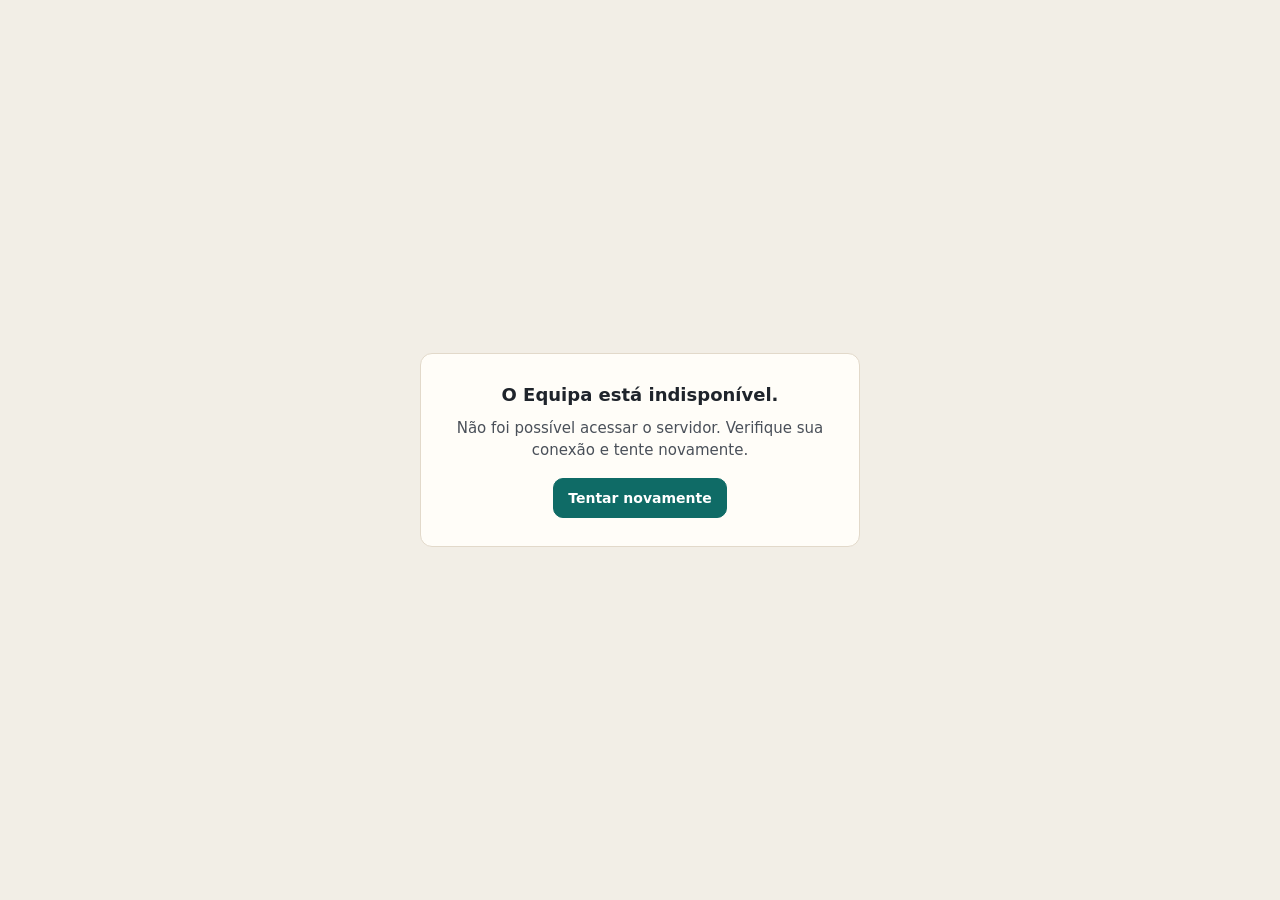
<file: index.html>
<!doctype html>
<html lang="pt-BR">
<head>
  <meta charset="utf-8">
  <meta name="viewport" content="width=device-width, initial-scale=1, viewport-fit=cover">
  <meta name="theme-color" content="#f6f7f9" media="(prefers-color-scheme: light)">
  <meta name="theme-color" content="#0e1116" media="(prefers-color-scheme: dark)">
  <meta name="apple-mobile-web-app-capable" content="yes">
  <meta name="mobile-web-app-capable" content="yes">
  <meta name="apple-mobile-web-app-status-bar-style" content="default">
  <meta name="apple-mobile-web-app-title" content="Equipa">
  <meta name="description" content="Equipa — controle de equipamentos escolares.">
  <meta name="referrer" content="no-referrer">
  <meta http-equiv="Content-Security-Policy" content="default-src 'self'; script-src 'self' 'wasm-unsafe-eval' https://cdn.jsdelivr.net; worker-src 'self' blob: https://cdn.jsdelivr.net; connect-src 'self' https://oxcfbsrukzfnzkivatsn.supabase.co wss://oxcfbsrukzfnzkivatsn.supabase.co https://cdn.jsdelivr.net; img-src 'self' data: blob:; media-src 'self' blob:; style-src 'self' 'unsafe-inline'; object-src 'none'; base-uri 'self'; form-action 'self'">
  <title>Equipa</title>
  <link rel="icon" type="image/svg+xml" href="./assets/img/equipa-favicon.svg?v=1.3.0">
  <link rel="apple-touch-icon" href="./assets/img/equipa-favicon.svg?v=1.3.0">
  <link rel="preconnect" href="https://oxcfbsrukzfnzkivatsn.supabase.co" crossorigin>
  <link rel="dns-prefetch" href="https://cdn.jsdelivr.net">
  <link rel="stylesheet" href="./assets/css/equipa.css?v=1.3.0">
</head>
<body>
  <noscript><div class="noscript">O Equipa precisa de JavaScript habilitado.</div></noscript>
  <div id="app">
    <main class="boot" aria-label="Carregando"><div class="boot-mark"><svg class="brand-glyph notebook fast" width="67" height="56" viewBox="0 0 48 40" fill="none" stroke-linecap="round" stroke-linejoin="round" aria-hidden="true"><g class="nb-deck"><path class="nb-base" d="M11 23h26l6.5 8.5h-39z" stroke-width="2.3"/><path class="nb-keys" d="M13.4 25.8h21.2M11.2 28.6h25.6" stroke-width="1.5"/><path class="nb-base" d="M4.5 31.5h39v1.1a1.9 1.9 0 0 1-1.9 1.9H6.4a1.9 1.9 0 0 1-1.9-1.9z" stroke-width="2.3"/></g><g class="nb-lid"><rect x="11" y="4" width="26" height="19" rx="3" class="nb-shell" stroke-width="2.3"/><rect x="14.2" y="7.2" width="19.6" height="12.6" rx="1.5" class="nb-screen"/><circle cx="24" cy="5.6" r=".7" class="nb-cam"/><path class="nb-code" d="M17 11h6M17 14h11M17 17h4.5" stroke-width="1.8"/></g></svg><span>Carregando…</span></div></main>
  </div>
  <div id="toast-host" class="infobox-host" aria-live="polite"></div>
  <script defer src="./assets/js/config.js?v=1.3.0"></script>
  <script defer src="./assets/js/boot-guard.js?v=1.3.0"></script>
  <script defer src="./assets/js/supabase.js?v=1.3.0"></script>
  <script defer src="./assets/js/core/ui.js?v=1.3.0"></script>
  <script defer src="./assets/js/core/legal.js?v=1.3.0"></script>
  <script defer src="./assets/js/core/core.js?v=1.3.0"></script>
  <script defer src="./assets/js/core/data.js?v=1.3.0"></script>
  <script defer src="./assets/js/core/auth.js?v=1.3.0"></script>
  <script defer src="./assets/js/core/shell.js?v=1.3.0"></script>
  <script defer src="./assets/js/views/settings.js?v=1.3.0"></script>
  <script defer src="./assets/js/tools/register.js?v=1.3.0"></script>
  <script defer src="./assets/js/tools/labels.js?v=1.3.0"></script>
  <script defer src="./assets/js/tools/camera.js?v=1.3.0"></script>
  <script defer src="./assets/js/views/home.js?v=1.3.0"></script>
  <script defer src="./assets/js/views/devices.js?v=1.3.0"></script>
  <script defer src="./assets/js/views/control.js?v=1.3.0"></script>
  <script defer src="./assets/js/views/counter.js?v=1.3.0"></script>
  <script defer src="./assets/js/views/returns.js?v=1.3.0"></script>
  <script defer src="./assets/js/views/carts.js?v=1.3.0"></script>
  <script defer src="./assets/js/views/export.js?v=1.3.0"></script>
  <script defer src="./assets/js/views/maintenance.js?v=1.3.0"></script>
  <script defer src="./assets/js/views/reports.js?v=1.3.0"></script>
  <script defer src="./assets/js/views/users.js?v=1.3.0"></script>
  <script defer src="./assets/js/views/audit.js?v=1.3.0"></script>
  <script defer src="./assets/js/app.js?v=1.3.0"></script>
</body>
</html>
</file>
<file: assets/css/equipa.css>
/* Equipa 1.0 — sistema visual.
   Um acento (azul do logo), cinco cores de situação, tipografia do sistema.
   Claro por padrão; escuro por preferência do aparelho ou escolha do usuário. */

:root {
  --bg: #f2eee6; --surface: #fffdf8; --surface-2: #f7f2e9; --surface-3: #ebe4d7;
  --line: #e2d9ca; --line-strong: #cfc3b0;
  --ink: #1f242b; --ink-2: #4a5059; --ink-3: #7f776b;
  --accent: #0f6b66; --accent-ink: #ffffff; --accent-soft: #dcece9; --accent-line: #9cc9c2;
  --ok: #2f7a3a; --ok-soft: #e3f0df; --ok-line: #a9cf9f;
  --use: #2d5aa0; --use-soft: #e2eaf6; --use-line: #a9bfe2;
  --late: #b4232f; --late-soft: #f8e1e1; --late-line: #e6a5a8;
  --fix: #a8650c; --fix-soft: #f7ead2; --fix-line: #e0c08a;
  --off: #6d6a64; --off-soft: #ece8e1; --off-line: #d2ccc2;
  --shadow-1: 0 1px 0 rgba(60, 45, 20, .06);
  --shadow-2: 0 18px 40px -16px rgba(40, 30, 15, .35), 0 2px 6px rgba(40, 30, 15, .08);
  --overlay: rgba(28, 24, 18, .45);
  --nb-shell: #fffdf8; --nb-screen: #0f6b66; --nb-glow: #ffffff;
  --r-sm: 6px; --r: 9px; --r-lg: 12px;
  --ease: cubic-bezier(.2, .8, .2, 1);
  --side: 236px; --tabbar: 64px;
  --font: system-ui, -apple-system, "Segoe UI", Roboto, Arial, sans-serif;
  --mono: ui-monospace, "SF Mono", "Cascadia Mono", "Roboto Mono", Consolas, monospace;
  color-scheme: light;
}
:root[data-theme="dark"] {
  --bg: #121417; --surface: #1a1d21; --surface-2: #20242a; --surface-3: #2a2f36;
  --line: #2c3138; --line-strong: #3b414a;
  --ink: #ece7de; --ink-2: #b9b3a8; --ink-3: #8c867c;
  --accent: #3fb5a8; --accent-ink: #0c1716; --accent-soft: #163330; --accent-line: #2a5f59;
  --ok: #7cc77f; --ok-soft: #1a2c1c; --ok-line: #2f5532;
  --use: #8fb2ee; --use-soft: #1a2538; --use-line: #2f4669;
  --late: #f07c84; --late-soft: #3a1a1d; --late-line: #6e2e33;
  --fix: #e7b45f; --fix-soft: #33270f; --fix-line: #66501f;
  --off: #a39d93; --off-soft: #24272c; --off-line: #3a3e45;
  --shadow-1: 0 1px 0 rgba(0, 0, 0, .3);
  --shadow-2: 0 18px 44px -14px rgba(0, 0, 0, .75);
  --overlay: rgba(0, 0, 0, .6);
  --nb-shell: #1a1d21; --nb-screen: #3fb5a8;
  color-scheme: dark;
}
@media (prefers-color-scheme: dark) {
  /* Antes do app definir o tema (primeiro carregamento sem preferência salva). */
  :root:not([data-theme]) {
    --bg: #121417; --surface: #1a1d21; --surface-2: #20242a; --surface-3: #2a2f36;
    --line: #2c3138; --line-strong: #3b414a;
    --ink: #ece7de; --ink-2: #b9b3a8; --ink-3: #8c867c;
    --accent: #3fb5a8; --accent-ink: #0c1716; --accent-soft: #163330; --accent-line: #2a5f59;
    --ok: #7cc77f; --ok-soft: #1a2c1c; --ok-line: #2f5532;
    --use: #8fb2ee; --use-soft: #1a2538; --use-line: #2f4669;
    --late: #f07c84; --late-soft: #3a1a1d; --late-line: #6e2e33;
    --fix: #e7b45f; --fix-soft: #33270f; --fix-line: #66501f;
    --off: #a39d93; --off-soft: #24272c; --off-line: #3a3e45;
    --shadow-1: 0 1px 0 rgba(0, 0, 0, .3);
    --shadow-2: 0 18px 44px -14px rgba(0, 0, 0, .75);
    --overlay: rgba(0, 0, 0, .6);
    --nb-shell: #1a1d21; --nb-screen: #3fb5a8;
    color-scheme: dark;
  }
}

/* ---------- Base ---------- */
*, *::before, *::after { box-sizing: border-box; }
html { -webkit-text-size-adjust: 100%; }
html.theme-anim *, html.theme-anim *::before { transition: background-color .3s, border-color .3s, color .3s !important; }
body { margin: 0; background: var(--bg); color: var(--ink); font: 15px/1.45 var(--font); -webkit-font-smoothing: antialiased; min-height: 100dvh; }
body.has-dialog { overflow: hidden; }
button, input, select, textarea { font: inherit; color: inherit; }
button { cursor: pointer; background: none; border: 0; padding: 0; -webkit-tap-highlight-color: transparent; }
button:disabled { cursor: not-allowed; opacity: .5; }
:focus-visible { outline: 2px solid var(--accent); outline-offset: 2px; border-radius: 6px; }
h1, h2, h3 { margin: 0; letter-spacing: -.01em; }
p { margin: 0; }
small { font-size: 12.5px; }
.hidden, [hidden] { display: none !important; }
.muted { color: var(--ink-3); }
.hint { color: var(--ink-3); font-size: 13px; display: flex; align-items: flex-start; gap: 6px; }
.hint .ic { flex: none; margin-top: 2px; }
.center { justify-content: center; text-align: center; }
.lead { color: var(--ink-2); font-size: 15px; }
.ic { flex: none; display: block; }
.noscript { padding: 24px; text-align: center; }
.mobile-only { display: none !important; }
.danger { color: var(--late) !important; }
.code { font: 12px/1.5 var(--mono); background: var(--surface-2); padding: 12px; border-radius: var(--r-sm); overflow: auto; max-height: 320px; }

/* ---------- Botões ---------- */
.btn { display: inline-flex; align-items: center; justify-content: center; gap: 7px; min-height: 40px; padding: 0 14px; border-radius: 10px; border: 1px solid var(--line-strong); background: var(--surface); color: var(--ink); font-weight: 600; font-size: 14px; white-space: nowrap; transition: background .15s, border-color .15s, transform .1s; }
.btn:hover:not(:disabled) { background: var(--surface-2); }
.btn:active:not(:disabled) { transform: scale(.98); }
.btn-primary { background: var(--accent); border-color: var(--accent); color: var(--accent-ink); }
.btn-primary:hover:not(:disabled) { background: var(--accent); filter: brightness(1.07); }
.btn-danger { background: var(--late); border-color: var(--late); color: #fff; }
.btn-ghost { border-color: transparent; background: transparent; }
.btn-ghost:hover:not(:disabled) { background: var(--surface-2); }
.btn-on { background: var(--accent-soft); border-color: var(--accent-line); color: var(--accent); }
.btn-sm { min-height: 32px; padding: 0 10px; font-size: 13px; border-radius: 8px; }
.btn-lg { min-height: 48px; padding: 0 20px; font-size: 15px; border-radius: 12px; }
.btn-block { width: 100%; }
.icon-btn { display: inline-grid; place-items: center; width: 40px; height: 40px; border-radius: 10px; color: var(--ink-2); position: relative; }
.icon-btn:hover { background: var(--surface-2); color: var(--ink); }
.icon-btn.on { color: var(--fix); }
.icon-btn .dot { position: absolute; top: 8px; right: 9px; width: 8px; height: 8px; border-radius: 50%; background: var(--late); box-shadow: 0 0 0 2px var(--surface); }
.link { color: var(--accent); font-weight: 600; font-size: 14px; }
.link:hover { text-decoration: underline; }
.spin { width: 16px; height: 16px; border-radius: 50%; border: 2px solid currentColor; border-right-color: transparent; animation: spin .7s linear infinite; display: inline-block; flex: none; }
@keyframes spin { to { transform: rotate(360deg); } }

/* ---------- Campos ---------- */
.form, .stack { display: grid; gap: 14px; }
.field { display: grid; gap: 6px; min-width: 0; border: 0; padding: 0; margin: 0; }
.field > span, .field > legend { font-size: 13px; font-weight: 600; color: var(--ink-2); padding: 0; }
.field input, .field select, .field textarea, .search input { width: 100%; min-height: 44px; padding: 10px 12px; border-radius: 10px; border: 1px solid var(--line-strong); background: var(--surface); outline: none; transition: border-color .15s, box-shadow .15s; }
.field textarea { resize: vertical; min-height: 70px; }
.field input:focus, .field select:focus, .field textarea:focus { border-color: var(--accent); box-shadow: 0 0 0 3px var(--accent-soft); }
.field input[readonly] { background: var(--surface-2); }
.field-inline { grid-template-columns: auto 1fr; align-items: center; gap: 8px; }
.field-inline input, .field-inline select { min-height: 38px; padding: 6px 10px; }
.grid-2 { display: grid; grid-template-columns: 1fr 1fr; gap: 12px; }
.grid-wide { gap: 16px; }
.input-ic { position: relative; }
.input-ic > .ic { position: absolute; left: 12px; top: 50%; transform: translateY(-50%); color: var(--ink-3); pointer-events: none; }
.input-ic input { padding-left: 40px; }
.pw-toggle { position: absolute; right: 4px; top: 50%; transform: translateY(-50%); width: 38px; height: 38px; display: grid; place-items: center; color: var(--ink-3); border-radius: 8px; }
.check { display: flex; align-items: flex-start; gap: 10px; font-size: 14px; color: var(--ink-2); cursor: pointer; }
.check input { width: 18px; height: 18px; margin: 1px 0 0; accent-color: var(--accent); flex: none; }
.check-box { padding: 14px; border: 1px solid var(--line); border-radius: var(--r); background: var(--surface-2); }
.more { border: 1px solid var(--line); border-radius: var(--r); padding: 0 14px; background: var(--surface); }
.more > summary { cursor: pointer; padding: 12px 0; font-weight: 600; font-size: 14px; color: var(--ink-2); list-style: none; display: flex; align-items: center; gap: 8px; }
.more > summary::before { content: ""; width: 7px; height: 7px; border-right: 2px solid currentColor; border-bottom: 2px solid currentColor; transform: rotate(-45deg); transition: transform .2s; }
.more[open] > summary::before { transform: rotate(45deg); }
.more[open] { padding-bottom: 14px; }
.more > *:not(summary) + * { margin-top: 12px; }
.row-between { display: flex; align-items: center; justify-content: space-between; gap: 12px; flex-wrap: wrap; }
.row-wrap { display: flex; gap: 8px; flex-wrap: wrap; }

/* Segmentado e chips */
.segmented { display: inline-flex; padding: 3px; gap: 2px; background: var(--surface-2); border: 1px solid var(--line); border-radius: 11px; max-width: 100%; }
.segmented > button, .segmented > label > span { display: inline-flex; align-items: center; justify-content: center; gap: 6px; min-height: 34px; padding: 0 12px; border-radius: 8px; font-weight: 600; font-size: 13.5px; color: var(--ink-2); white-space: nowrap; cursor: pointer; transition: background .15s, color .15s; }
.segmented > label { display: flex; flex: 1; position: relative; }
.segmented > label > span { flex: 1; }
.segmented > label > input { position: absolute; inset: 0; width: 100%; height: 100%; margin: 0; opacity: 0; pointer-events: none; }
.segmented > button.on, .segmented > label > input:checked + span { background: var(--surface); color: var(--ink); box-shadow: var(--shadow-1); }
.segmented > label > input:focus-visible + span { outline: 2px solid var(--accent); }
.segmented-lg > button { min-height: 38px; padding: 0 16px; font-size: 14px; }
.chips { display: flex; gap: 8px; flex-wrap: wrap; }
.chips-tight { gap: 6px; }
.chip { display: inline-flex; align-items: center; gap: 7px; min-height: 34px; padding: 0 12px; border-radius: 999px; border: 1px solid var(--line-strong); background: var(--surface); font-size: 13.5px; font-weight: 600; color: var(--ink-2); white-space: nowrap; }
.chip b { font-size: 12px; font-weight: 700; color: var(--ink-3); background: var(--surface-2); padding: 1px 7px; border-radius: 999px; }
.chip:hover { border-color: var(--ink-3); }
.chip.on { background: var(--accent); border-color: var(--accent); color: var(--accent-ink); }
.chip.on b { background: rgba(255, 255, 255, .18); color: inherit; }
.chips-radio { display: flex; flex-wrap: wrap; gap: 8px; }
.chip-radio { position: relative; }
.chip-radio input { position: absolute; inset: 0; margin: 0; opacity: 0; pointer-events: none; }
.chip-radio span { display: inline-flex; align-items: center; min-height: 38px; padding: 0 14px; border-radius: 999px; border: 1px solid var(--line-strong); background: var(--surface); font-weight: 600; font-size: 14px; color: var(--ink-2); cursor: pointer; }
.chip-radio input:checked + span { background: var(--accent-soft); border-color: var(--accent); color: var(--accent); }
.chip-radio input:focus-visible + span { outline: 2px solid var(--accent); outline-offset: 2px; }

/* Situação */
.pill { display: inline-flex; align-items: center; gap: 6px; padding: 3px 9px; border-radius: 999px; font-size: 12px; font-weight: 700; white-space: nowrap; background: var(--off-soft); color: var(--off); }
.pill::before { content: ""; width: 6px; height: 6px; border-radius: 50%; background: currentColor; }
.pill-available, .pill-resolved { background: var(--ok-soft); color: var(--ok); }
.pill-in_use { background: var(--use-soft); color: var(--use); }
.pill-overdue { background: var(--late-soft); color: var(--late); }
.pill-maintenance { background: var(--fix-soft); color: var(--fix); }
.s-available { --st: var(--ok); --st-soft: var(--ok-soft); --st-line: var(--ok-line); }
.s-in_use { --st: var(--use); --st-soft: var(--use-soft); --st-line: var(--use-line); }
.s-overdue { --st: var(--late); --st-soft: var(--late-soft); --st-line: var(--late-line); }
.s-maintenance { --st: var(--fix); --st-soft: var(--fix-soft); --st-line: var(--fix-line); }
.s-unavailable { --st: var(--off); --st-soft: var(--off-soft); --st-line: var(--off-line); }

/* Avisos */
.callout { display: flex; align-items: center; gap: 10px; padding: 11px 13px; border-radius: var(--r); background: var(--accent-soft); color: var(--ink); font-size: 14px; flex-wrap: wrap; }
.callout > .ic { color: var(--accent); }
.callout > span { flex: 1; min-width: 180px; }
.callout-warn { background: var(--fix-soft); } .callout-warn > .ic { color: var(--fix); }
.callout-danger { background: var(--late-soft); } .callout-danger > .ic { color: var(--late); }
.callout-ok { background: var(--ok-soft); } .callout-ok > .ic { color: var(--ok); }
.empty { display: grid; justify-items: center; gap: 6px; padding: 40px 20px; text-align: center; color: var(--ink-3); }
.empty strong { color: var(--ink); font-size: 15px; }
.empty span { max-width: 380px; font-size: 14px; }
.empty-big { padding: 64px 20px; gap: 10px; }
.empty-big .btn { margin-top: 8px; }
.loading { display: flex; align-items: center; justify-content: center; gap: 10px; padding: 40px; color: var(--ink-3); }
.toast-host, .infobox-host { position: fixed; z-index: 120; top: 14px; left: 50%; transform: translateX(-50%); display: grid; gap: 8px; width: min(440px, calc(100vw - 24px)); pointer-events: none; }
.toast { pointer-events: auto; display: flex; align-items: center; gap: 10px; padding: 11px 12px 11px 14px; border-radius: 10px; background: var(--ink); color: var(--bg); box-shadow: var(--shadow-2); animation: toast-in .25s var(--ease); font-size: 14px; }
.toast p { flex: 1; }
.toast button { opacity: .7; display: grid; place-items: center; width: 28px; height: 28px; border-radius: 8px; }
.toast-ic { width: 26px; height: 26px; border-radius: 50%; display: grid; place-items: center; background: rgba(255, 255, 255, .14); }
.toast-success .toast-ic { background: #16a34a; color: #fff; }
.toast-error .toast-ic { background: #dc2626; color: #fff; }
.toast-warning .toast-ic { background: #d97706; color: #fff; }
.toast.out { opacity: 0; transform: translateY(-6px); transition: .2s; }
@keyframes toast-in { from { opacity: 0; transform: translateY(-10px); } }

/* ---------- Janelas ---------- */
.overlay { position: fixed; inset: 0; z-index: 80; background: var(--overlay); display: grid; place-items: center; padding: 20px; animation: fade .18s ease; }
.overlay.closing { opacity: 0; transition: opacity .16s; }
@keyframes fade { from { opacity: 0; } }
.sheet { width: 100%; max-height: min(88dvh, 860px); display: flex; flex-direction: column; background: var(--surface); border-radius: var(--r-lg); box-shadow: var(--shadow-2); outline: none; animation: pop .22s var(--ease); overflow: hidden; }
.sheet-sm { max-width: 420px; } .sheet-md { max-width: 580px; } .sheet-lg { max-width: 860px; } .sheet-full { max-width: 1100px; }
@keyframes pop { from { opacity: 0; transform: translateY(10px) scale(.985); } }
.sheet-head { display: flex; align-items: flex-start; gap: 12px; padding: 18px 18px 12px 22px; }
.sheet-title { flex: 1; min-width: 0; }
.sheet-title h2 { font-size: 19px; }
.sheet-title p { color: var(--ink-3); font-size: 14px; margin-top: 3px; overflow-wrap: anywhere; }
.sheet-head .icon-btn { margin: -4px -4px 0 0; }
.sheet-body { padding: 4px 22px 22px; overflow: auto; display: grid; gap: 16px; align-content: start; overscroll-behavior: contain; }
.sheet-foot { display: flex; align-items: center; justify-content: flex-end; gap: 8px; padding: 12px 18px; border-top: 1px solid var(--line); background: var(--surface); flex-wrap: wrap; }
.sheet-foot .foot-info { margin-right: auto; color: var(--ink-2); font-weight: 600; font-size: 14px; }
.sheet-foot .danger { margin-right: auto; }
.menu { display: grid; border: 1px solid var(--line); border-radius: var(--r); overflow: hidden; }
.menu-item { display: flex; align-items: center; gap: 12px; padding: 13px 14px; text-align: left; width: 100%; color: var(--ink); font-weight: 600; }
.menu-item + .menu-item { border-top: 1px solid var(--line); }
.menu-item:hover { background: var(--surface-2); }
.menu-item > span { flex: 1; display: grid; gap: 1px; }
.menu-item > span small { color: var(--ink-3); font-weight: 500; }
.menu-item > .ic:first-child { color: var(--ink-2); }
.menu-item > .ic:last-child { color: var(--ink-3); }
.notice-overdue > .ic:first-child { color: var(--late); }
.notice-maintenance > .ic:first-child { color: var(--fix); }
.info { display: grid; grid-template-columns: repeat(2, minmax(0, 1fr)); gap: 1px; margin: 0; background: var(--line); border: 1px solid var(--line); border-radius: var(--r); overflow: hidden; }
.info > div { background: var(--surface); padding: 10px 13px; min-width: 0; }
.info dt { font-size: 12px; color: var(--ink-3); font-weight: 600; }
.info dd { margin: 2px 0 0; font-weight: 600; overflow-wrap: anywhere; }
.section-head { display: flex; align-items: center; justify-content: space-between; gap: 10px; }
.section-head h3 { font-size: 15px; }

/* ---------- Login ---------- */
.auth { min-height: 100dvh; display: grid; grid-template-columns: minmax(380px, 1fr) minmax(420px, 560px); }
.auth-art { position: relative; display: flex; flex-direction: column; justify-content: space-between; padding: 40px 48px; color: #e9e3d8; background: #1f242b; overflow: hidden; --nb-shell: #1f242b; --nb-screen: #3fb5a8; }
.auth-brand { display: flex; align-items: center; gap: 10px; font-size: 18px; color: #fff; }
.auth-pitch h1 { font-size: clamp(26px, 3vw, 38px); line-height: 1.15; max-width: 15em; color: #fff; font-weight: 700; }
.auth-pitch p { margin-top: 14px; color: #b9b3a8; max-width: 30em; font-size: 16px; }
.auth-pitch ol { list-style: none; padding: 0; margin: 28px 0 0; display: grid; gap: 14px; max-width: 26em; }
.auth-pitch li { display: flex; align-items: center; gap: 14px; font-size: 16px; color: #cdd7f6; }
.auth-pitch b { width: 30px; height: 30px; flex: none; border-radius: 6px; display: grid; place-items: center; background: #3fb5a8; color: #0c1716; font-family: var(--mono); }
.auth-art small { color: #8c867c; }
.auth-side { display: grid; place-items: center; padding: 32px 24px; background: var(--surface); }
.auth-card { width: 100%; max-width: 400px; display: grid; gap: 16px; }
.auth-card h2 { font-size: 26px; }
.auth-card > .muted { margin-top: -10px; }
.auth-tabs { width: 100%; }
.auth-tabs > button { flex: 1; }
.auth-mobile-brand { display: none; align-items: center; gap: 10px; font-weight: 700; font-size: 18px; }

/* ---------- Estrutura ---------- */
.shell { display: grid; grid-template-columns: var(--side) minmax(0, 1fr); min-height: 100dvh; }
.side { position: sticky; top: 0; height: 100dvh; display: flex; flex-direction: column; gap: 14px; padding: 18px 14px; border-right: 1px solid var(--line); background: var(--surface); }
.side-brand { display: flex; align-items: center; gap: 10px; padding: 2px 8px 6px; }
.side-brand div { display: grid; line-height: 1.2; }
.side-brand strong { font-size: 17px; }
.side-brand small { color: var(--ink-3); font-size: 12px; }
.side-cam { width: 100%; min-height: 44px; }
.side-nav { display: grid; gap: 2px; overflow: auto; }
.nav-item { display: flex; align-items: center; gap: 12px; min-height: 42px; padding: 0 12px; border-radius: 10px; color: var(--ink-2); font-weight: 600; text-align: left; }
.nav-item:hover { background: var(--surface-2); color: var(--ink); }
.nav-item.on { background: var(--accent-soft); color: var(--accent); }
.nav-label { font-size: 11.5px; font-weight: 700; text-transform: uppercase; letter-spacing: .06em; color: var(--ink-3); padding: 16px 12px 6px; }
.side-foot { margin-top: auto; display: flex; align-items: center; gap: 6px; padding-top: 12px; border-top: 1px solid var(--line); }
.me { display: flex; align-items: center; gap: 10px; flex: 1; min-width: 0; padding-left: 4px; }
.me div { display: grid; min-width: 0; line-height: 1.25; }
.me strong { font-size: 14px; white-space: nowrap; overflow: hidden; text-overflow: ellipsis; }
.me small { color: var(--ink-3); }
.side-tools { display: flex; }
.avatar { width: 36px; height: 36px; flex: none; border-radius: 50%; display: grid; place-items: center; background: var(--accent-soft); color: var(--accent); font-weight: 800; }
.avatar-sm { width: 32px; height: 32px; font-size: 13px; }
.main { min-width: 0; display: flex; flex-direction: column; }
.top { position: sticky; top: 0; z-index: 20; display: flex; align-items: center; gap: 16px; padding: 14px clamp(16px, 2.2vw, 44px); background: color-mix(in srgb, var(--bg) 88%, transparent); backdrop-filter: saturate(1.4) blur(10px); border-bottom: 1px solid transparent; }
.top-title { flex: 1; min-width: 0; }
.top-title h1 { font-size: 22px; white-space: nowrap; overflow: hidden; text-overflow: ellipsis; }
.top-title p { color: var(--ink-3); font-size: 13.5px; text-transform: none; }
.top-title p:first-letter { text-transform: uppercase; }
.top-search { position: relative; width: min(380px, 34vw); }
.top-search > .ic { position: absolute; left: 12px; top: 50%; transform: translateY(-50%); color: var(--ink-3); }
.top-search input { width: 100%; height: 40px; padding: 0 64px 0 38px; border-radius: 10px; border: 1px solid var(--line); background: var(--surface); outline: none; }
.top-search input:focus { border-color: var(--accent); box-shadow: 0 0 0 3px var(--accent-soft); }
.top-search kbd { position: absolute; right: 9px; top: 50%; transform: translateY(-50%); font: 600 11px var(--font); color: var(--ink-3); border: 1px solid var(--line); border-radius: 6px; padding: 2px 6px; background: var(--surface-2); }
.top-actions { display: flex; align-items: center; gap: 4px; }
.view { --gutter: clamp(16px, 2.2vw, 44px); padding: 8px var(--gutter) 48px; display: grid; gap: clamp(14px, 1.2vw, 22px); align-content: start; width: 100%; max-width: 2200px; margin-inline: auto; outline: none; }
.tabbar { display: none; }

/* ---------- Componentes de tela ---------- */
.card { background: var(--surface); border: 1px solid var(--line); border-radius: var(--r-lg); overflow: hidden; }
.card-head { display: flex; align-items: center; justify-content: space-between; gap: 10px; padding: 14px 16px 10px; }
.card-head h2 { font-size: 15.5px; }
.card .count { font-weight: 700; font-size: 13px; color: var(--ink-3); background: var(--surface-2); padding: 2px 9px; border-radius: 999px; }
.card > .empty { padding: 28px 16px 32px; }
.rows { display: grid; }
.row { display: flex; align-items: center; gap: 12px; padding: 12px 16px; text-align: left; width: 100%; border-top: 1px solid var(--line); min-height: 60px; }
.rows > .row:first-child { border-top: 0; }
.card .rows { border-top: 1px solid var(--line); }
.card-head + .rows { border-top: 0; }
button.row:hover { background: var(--surface-2); }
.row > .ic:last-child { color: var(--ink-3); }
.row-main { flex: 1; min-width: 0; display: grid; gap: 1px; }
.row-main b { white-space: nowrap; overflow: hidden; text-overflow: ellipsis; }
.row-main small { color: var(--ink-3); white-space: nowrap; overflow: hidden; text-overflow: ellipsis; }
.row-side { font-size: 13px; font-weight: 600; color: var(--ink-2); white-space: nowrap; }
.row-side.danger { color: var(--late); }
.row-dot { width: 10px; height: 10px; border-radius: 50%; background: var(--use); flex: none; box-shadow: 0 0 0 4px var(--use-soft); }
.row-late .row-dot { background: var(--late); box-shadow: 0 0 0 4px var(--late-soft); }
.row-ic { width: 34px; height: 34px; flex: none; border-radius: 10px; display: grid; place-items: center; background: var(--st-soft, var(--surface-2)); color: var(--st, var(--ink-2)); }
.rank { width: 28px; height: 28px; border-radius: 8px; display: grid; place-items: center; background: var(--surface-2); font-weight: 700; font-size: 13px; }
.pager { display: flex; align-items: center; justify-content: center; gap: 12px; color: var(--ink-3); font-size: 14px; }
.toolbar { display: flex; align-items: center; gap: 10px; flex-wrap: wrap; }
.toolbar-tight { gap: 8px; }
.toolbar-end { display: flex; align-items: center; gap: 8px; margin-left: auto; flex-wrap: wrap; }
.toolbar-wrap .field-inline { flex: none; }
.toolbar select { min-height: 40px; padding: 0 10px; border-radius: 10px; border: 1px solid var(--line-strong); background: var(--surface); }
.search { position: relative; flex: 1; min-width: 200px; display: block; }
.search > .ic { position: absolute; left: 12px; top: 50%; transform: translateY(-50%); color: var(--ink-3); pointer-events: none; }
.search input { padding-left: 40px; background: var(--surface); }
.search input:focus { border-color: var(--accent); box-shadow: 0 0 0 3px var(--accent-soft); }

/* Início */
.actions { display: grid; grid-template-columns: repeat(4, minmax(0, 1fr)); gap: 12px; }
.action { display: flex; align-items: center; gap: 14px; padding: 16px; border-radius: var(--r-lg); background: var(--surface); border: 1px solid var(--line); text-align: left; transition: transform .12s, box-shadow .15s, border-color .15s; min-height: 84px; }
.action:hover { border-color: var(--line-strong); box-shadow: var(--shadow-1); transform: translateY(-1px); }
.action > span:last-child { display: grid; gap: 2px; min-width: 0; }
.action b { font-size: 16px; }
.action small { color: var(--ink-3); font-size: 13px; }
.action-ic { width: 46px; height: 46px; border-radius: 14px; display: grid; place-items: center; flex: none; background: var(--surface-2); color: var(--ink); }
.action-primary { background: var(--accent); border-color: var(--accent); color: var(--accent-ink); }
.action-primary small { color: inherit; opacity: .85; }
.action-primary .action-ic { background: rgba(255, 255, 255, .18); color: inherit; }
.stats { display: grid; grid-template-columns: repeat(4, minmax(0, 1fr)); gap: 12px; }
.stat { display: grid; gap: 2px; padding: 14px 16px; border-radius: var(--r-lg); background: var(--surface); border: 1px solid var(--line); text-align: left; position: relative; overflow: hidden; }
.stat::before { content: ""; position: absolute; left: 0; top: 14px; bottom: 14px; width: 3px; border-radius: 0 3px 3px 0; background: var(--sc, var(--line-strong)); }
.stat b { font: 700 28px/1.1 var(--mono); letter-spacing: -.02em; }
.stat span { color: var(--ink-3); font-size: 13px; font-weight: 600; }
button.stat:hover { border-color: var(--line-strong); }
.stat-available { --sc: var(--ok); } .stat-in_use { --sc: var(--use); } .stat-overdue { --sc: var(--late); } .stat-maintenance { --sc: var(--fix); }
.stat.alert { background: var(--late-soft); border-color: var(--late-line); }
.stat.alert b { color: var(--late); }

/* Equipamentos: grupos e cartões numerados */
.group { background: var(--surface); border: 1px solid var(--line); border-radius: var(--r-lg); padding: 6px 14px 14px; transition: box-shadow .3s; }
.group.flash { box-shadow: 0 0 0 3px var(--accent-line); }
.group-head { display: flex; align-items: center; gap: 10px; padding: 6px 0 10px; flex-wrap: wrap; }
.group-toggle { flex: 1; min-width: 0; display: flex; align-items: center; gap: 10px; text-align: left; padding: 4px 0; }
.group-toggle > .ic:first-child { color: var(--ink-3); transition: transform .2s; }
.group.collapsed .group-toggle > .ic:first-child { transform: rotate(-90deg); }
.group.collapsed .tiles { display: none; }
.group.collapsed { padding-bottom: 6px; }
.group-ic { width: 36px; height: 36px; border-radius: 10px; display: grid; place-items: center; background: var(--surface-2); color: var(--ink-2); flex: none; }
.group-toggle > span:last-child, .group-label { display: grid; min-width: 0; }
.group-toggle b, .group-label b { font-size: 15.5px; white-space: nowrap; overflow: hidden; text-overflow: ellipsis; }
.group-toggle small, .group-label small { color: var(--ink-3); }
.group-label { flex: 1; }
.group-actions { display: flex; gap: 6px; align-items: center; }
.qty { display: inline-flex; gap: 4px; }
.qty input { width: 64px; min-height: 32px; padding: 0 8px; border-radius: 8px; border: 1px solid var(--line-strong); background: var(--surface); }
.tiles { display: grid; grid-template-columns: repeat(auto-fill, minmax(var(--tile-min, 68px), 1fr)); gap: 8px; }
.tile { position: relative; aspect-ratio: 1 / .86; border-radius: 12px; display: grid; place-content: center; justify-items: center; gap: 1px; padding: 4px; background: var(--st-soft); border: 1.5px solid var(--st-line); color: var(--ink); transition: transform .1s, box-shadow .15s, border-color .15s; min-width: 0; }
.tile:hover:not(:disabled) { border-color: var(--st); }
.tile:active:not(:disabled) { transform: scale(.96); }
.tile-num { font-family: var(--mono); font-size: var(--tile-font, 19px); font-weight: 800; line-height: 1.05; font-variant-numeric: tabular-nums; max-width: 100%; overflow: hidden; text-overflow: ellipsis; white-space: nowrap; letter-spacing: -.02em; }
.tile-st { font-size: 10.5px; font-weight: 700; color: var(--st); white-space: nowrap; max-width: 100%; overflow: hidden; text-overflow: ellipsis; }
.tile .tick, .dev-row .tick { position: absolute; top: 5px; right: 5px; width: 18px; height: 18px; border-radius: 50%; display: grid; place-items: center; border: 1.5px solid var(--line-strong); background: var(--surface); color: transparent; }
.tile.picked { border-color: var(--accent); box-shadow: 0 0 0 2px var(--accent); background: var(--accent-soft); }
.tile.picked .tick, .dev-row.picked .tick { background: var(--accent); border-color: var(--accent); color: #fff; }
.tile:disabled { opacity: .55; }
.dev-row .tick { position: static; width: 22px; height: 22px; }
.dev-row.picked { background: var(--accent-soft); }
.legend { display: flex; flex-wrap: wrap; gap: 14px; color: var(--ink-3); font-size: 12.5px; padding: 2px 4px; }
.lg { display: inline-flex; align-items: center; gap: 6px; }
.lg::before { content: ""; width: 10px; height: 10px; border-radius: 3px; background: var(--st-soft); border: 1.5px solid var(--st); }
.selbar { position: fixed; z-index: 30; left: calc(var(--side) + 28px); right: 28px; bottom: 20px; margin: 0 auto; max-width: 760px; display: flex; align-items: center; gap: 8px; padding: 10px 10px 10px 18px; border-radius: 16px; background: var(--surface); border: 1px solid var(--line-strong); box-shadow: var(--shadow-2); animation: pop .2s var(--ease); flex-wrap: wrap; }
.selbar-n { margin-right: auto; font-size: 14px; color: var(--ink-2); }
.selbar-n b { font-size: 17px; color: var(--ink); }
.view-devices { padding-bottom: 110px; }

/* Ficha */
.dev-title { display: inline-flex; align-items: center; gap: 8px; }
.dev-num { font-variant-numeric: tabular-nums; }
.dev-status { display: flex; align-items: center; gap: 12px; padding: 14px; border-radius: var(--r); background: var(--st-soft); border: 1px solid var(--st-line); color: var(--st); }
.dev-status div { display: grid; }
.dev-status b { font-size: 16px; }
.dev-status small { color: var(--ink-2); }
.qr-box { display: grid; justify-items: center; gap: 12px; padding: 8px 0; }
.qr-box #qr-code { padding: 14px; background: #fff; border-radius: 14px; }
.qr-box small { color: var(--ink-3); overflow-wrap: anywhere; text-align: center; font-size: 11.5px; }

/* Cadastro */
.reg-tabs { width: 100%; }
.reg-tabs > button { flex: 1; padding: 0 8px; }
.range { display: grid; grid-template-columns: 1fr auto 1fr; align-items: end; gap: 10px; }
.range input { font-size: 26px; font-weight: 800; text-align: center; min-height: 60px; font-variant-numeric: tabular-nums; }
.range-sep { padding-bottom: 18px; color: var(--ink-3); font-weight: 700; }
.preview { display: grid; gap: 10px; }
.preview:empty { display: none; }
.preview-head { display: flex; align-items: baseline; gap: 8px; flex-wrap: wrap; }
.preview-head b { font-size: 16px; }
.preview-head span { color: var(--ink-3); font-size: 14px; }
.mini-tiles { display: flex; flex-wrap: wrap; gap: 5px; max-height: 168px; overflow: auto; }
.mini { min-width: 36px; height: 30px; padding: 0 7px; border-radius: 8px; display: grid; place-items: center; font-size: 13px; font-weight: 700; background: var(--ok-soft); color: var(--ok); border: 1px solid var(--ok-line); font-variant-numeric: tabular-nums; }
.mini.dup { background: var(--late-soft); color: var(--late); border-color: var(--late-line); }
.mini.skip { background: var(--surface-2); color: var(--ink-3); border-color: var(--line); text-decoration: line-through; }
.mini.more { background: transparent; border-color: transparent; color: var(--ink-3); }
.done { display: grid; justify-items: center; text-align: center; gap: 6px; padding: 8px 0 4px; }
.done-ic { width: 60px; height: 60px; border-radius: 50%; display: grid; place-items: center; background: var(--ok-soft); color: var(--ok); margin-bottom: 6px; animation: pop .3s var(--ease); }
.done h3 { font-size: 20px; }
.done p { color: var(--ink-2); }
.drop { display: grid; justify-items: center; gap: 4px; padding: 26px 16px; border: 1.5px dashed var(--line-strong); border-radius: var(--r-lg); text-align: center; cursor: pointer; color: var(--ink-3); background: var(--surface-2); }
.drop:hover { border-color: var(--accent); color: var(--accent); }
.drop b { color: var(--ink); }
.drop input { position: absolute; opacity: 0; width: 1px; height: 1px; }

/* Carrinhos */

/* Relatórios */
.stats-4 { grid-template-columns: repeat(4, minmax(0, 1fr)); }
.stackbar { display: flex; height: 14px; margin: 4px 16px 12px; border-radius: 99px; overflow: hidden; background: var(--surface-3); gap: 2px; }
.stackbar i { background: var(--st); }
.card > .legend { padding: 0 16px 16px; }
.bars { display: flex; align-items: flex-end; gap: 3px; height: 160px; padding: 6px 16px 16px; }
.bars span { flex: 1; height: 100%; display: flex; align-items: flex-end; }
.bars i { display: block; width: 100%; background: var(--accent); border-radius: 4px 4px 0 0; min-height: 0; opacity: .85; }

/* ---------- Câmera ---------- */
.cam-overlay { padding: 0; background: #000; place-items: stretch; z-index: 90; }
.cam { max-width: none; max-height: none; height: 100dvh; border-radius: 0; background: #0b0d10; color: #fff; display: flex; flex-direction: column; animation: none; --ink: #fff; }
.cam-head { display: flex; align-items: center; gap: 8px; padding: calc(10px + env(safe-area-inset-top)) 10px 10px; }
.cam-head > div { flex: 1; min-width: 0; text-align: center; }
.cam-head h2 { font-size: 16px; color: #fff; }
.cam-head p { font-size: 12.5px; color: #aab3c2; }
.cam-head .icon-btn { color: #fff; } .cam-head .icon-btn:hover { background: rgba(255, 255, 255, .1); }
.cam-head .icon-btn.on { color: #fbbf24; }
.cam-stage { position: relative; flex: 1; min-height: 180px; overflow: hidden; background: #000; cursor: crosshair; }
.cam-stage.off { display: grid; place-items: center; }
.cam-stage.off video, .cam-stage.off .cam-frame { display: none; }
.cam-stage.off::after { content: "Use “Foto” ou “Digitar” abaixo"; color: #aab3c2; }
.cam-stage video { position: absolute; inset: 0; width: 100%; height: 100%; object-fit: cover; }
.cam-frame { position: absolute; left: 50%; top: 50%; width: min(84%, 560px); aspect-ratio: 2.1 / 1; transform: translate(-50%, -50%); border-radius: 16px; box-shadow: 0 0 0 100vmax rgba(0, 0, 0, .45); pointer-events: none; }
.cam-frame i { position: absolute; width: 28px; height: 28px; border: 3px solid #fff; }
.cam-frame i:nth-child(1) { top: -2px; left: -2px; border-right: 0; border-bottom: 0; border-radius: 14px 0 0 0; }
.cam-frame i:nth-child(2) { top: -2px; right: -2px; border-left: 0; border-bottom: 0; border-radius: 0 14px 0 0; }
.cam-frame i:nth-child(3) { bottom: -2px; left: -2px; border-right: 0; border-top: 0; border-radius: 0 0 0 14px; }
.cam-frame i:nth-child(4) { bottom: -2px; right: -2px; border-left: 0; border-top: 0; border-radius: 0 0 14px 0; }
.cam-msg { position: absolute; left: 50%; bottom: 16px; transform: translateX(-50%); padding: 9px 14px; border-radius: 999px; background: rgba(0, 0, 0, .7); color: #fff; font-weight: 600; font-size: 14px; white-space: nowrap; }
.cam-msg.ok { background: #15803d; } .cam-msg.warn { background: #b45309; }
.cam-panel { background: var(--surface); color: var(--ink); border-radius: 20px 20px 0 0; padding: 14px 16px calc(14px + env(safe-area-inset-bottom)); max-height: 62dvh; overflow: auto; }
:root:not([data-theme="dark"]) .cam-panel { --ink: #12161c; }
.cam-actions { display: grid; grid-template-columns: 1fr auto 1fr; align-items: center; gap: 12px; }
.cam-side { flex-direction: column; gap: 2px; min-height: 58px; font-size: 12.5px; color: var(--ink-2); }
.cam-shutter { width: 74px; height: 74px; border-radius: 50%; display: grid; place-items: center; background: var(--accent); color: var(--accent-ink); box-shadow: 0 0 0 4px var(--surface), 0 0 0 6px var(--accent); transition: transform .1s; }
.cam-shutter:active { transform: scale(.94); }
.cam-tip { margin-top: 10px; text-align: center; color: var(--ink-3); font-size: 13px; }
.cam-tip b { color: var(--ink-2); }
.cam-wait { display: grid; justify-items: center; gap: 6px; padding: 14px 0; color: var(--ink-2); text-align: center; }
.cam-progress { width: 200px; height: 6px; border-radius: 9px; background: var(--surface-3); overflow: hidden; }
.cam-progress i { display: block; height: 100%; width: 0; background: var(--accent); transition: width .2s; }
.cam-result { display: grid; gap: 12px; max-width: 640px; margin: 0 auto; }
.cam-result-head { display: flex; align-items: center; justify-content: space-between; gap: 8px; }
.cam-status { font-size: 13.5px; color: var(--ink-3); display: flex; gap: 6px; align-items: center; min-height: 20px; }
.cam-status.is-found { color: var(--use); }
.cam-buttons { display: grid; grid-template-columns: 1fr 1.4fr; gap: 10px; }
.cam-buttons .btn { min-height: 48px; }

/* ---------- Inicialização ---------- */
.boot { min-height: 100dvh; display: grid; place-items: center; padding: 24px; }
.boot-mark { display: grid; justify-items: center; gap: 14px; color: var(--ink-3); }
.boot-card { max-width: 440px; display: grid; justify-items: center; gap: 10px; text-align: center; padding: 28px; border-radius: var(--r-lg); background: var(--surface); border: 1px solid var(--line); }
.boot-card strong { font-size: 18px; }
.boot-card > span { color: var(--ink-2); }
.boot-card .btn { margin-top: 6px; }
.startup-error-card { max-width: 440px; display: grid; gap: 10px; text-align: center; padding: 28px; border-radius: 18px; background: var(--surface); border: 1px solid var(--line); }
.startup-error-actions { display: flex; justify-content: center; gap: 8px; }
.button { display: inline-flex; align-items: center; justify-content: center; min-height: 40px; padding: 0 14px; border-radius: 10px; border: 1px solid var(--line-strong); background: var(--surface); font-weight: 600; }
.button.primary { background: var(--accent); color: var(--accent-ink); border-color: var(--accent); }

/* Logo animado */
.brand-glyph { color: var(--ink); }
.notebook .nb-shell, .notebook .nb-base { fill: var(--nb-shell); stroke: currentColor; }
.notebook .nb-keys { stroke: currentColor; opacity: .4; }
.notebook .nb-screen { fill: var(--nb-screen); }
.notebook .nb-cam { fill: currentColor; }
.notebook .nb-code { stroke: var(--nb-glow); stroke-dasharray: 12; stroke-dashoffset: 12; }
.notebook .nb-lid, .notebook .nb-deck { transform-box: fill-box; transform-origin: 50% 100%; }
.notebook .nb-lid { animation: nb-lid 8s var(--ease) infinite; }
.notebook .nb-screen, .notebook .nb-cam { animation: nb-screen 8s ease-in-out infinite; }
.notebook .nb-code { animation: nb-code 8s ease-in-out infinite; }
.notebook .nb-deck { animation: nb-deck 8s ease-in-out infinite; }
.notebook.fast .nb-lid, .notebook.fast .nb-screen, .notebook.fast .nb-cam, .notebook.fast .nb-code, .notebook.fast .nb-deck { animation-duration: 2.8s; }
@keyframes nb-lid { 0%, 10% { transform: scaleY(-.45); } 26% { transform: scaleY(1.05); } 31% { transform: scaleY(.98); } 35%, 72% { transform: scaleY(1); } 88%, 100% { transform: scaleY(-.45); } }
@keyframes nb-screen { 0%, 17% { opacity: 0; } 25%, 76% { opacity: 1; } 82%, 100% { opacity: 0; } }
@keyframes nb-code { 0%, 30% { stroke-dashoffset: 12; } 46%, 70% { stroke-dashoffset: 0; } 78%, 100% { stroke-dashoffset: 12; } }
@keyframes nb-deck { 0%, 87% { transform: none; } 90% { transform: scale(1.02, .9); } 95%, 100% { transform: none; } }
.side-brand .notebook *, .auth-brand .notebook * { animation-duration: 10s !important; }


/* ===================== Controle: quadro de comandas ===================== */
.board-sum { display: grid; grid-template-columns: repeat(4, minmax(0, 1fr)); border: 1px solid var(--line); border-radius: var(--r-lg); background: var(--surface); overflow: hidden; }
.board-sum > div { padding: 12px 16px; display: grid; gap: 1px; border-left: 1px solid var(--line); }
.board-sum > div:first-child { border-left: 0; }
.board-sum b { font: 700 26px/1.1 var(--mono); letter-spacing: -.02em; }
.board-sum span { color: var(--ink-3); font-size: 12px; font-weight: 600; text-transform: uppercase; letter-spacing: .05em; }
.board-sum .is-late { background: var(--late-soft); } .board-sum .is-late b { color: var(--late); }
.board { display: grid; grid-template-columns: repeat(4, minmax(220px, 1fr)); gap: 12px; align-items: start; }
.lane { background: var(--surface-2); border: 1px solid var(--line); border-radius: var(--r-lg); min-height: 160px; display: flex; flex-direction: column; }
.lane-head { display: flex; align-items: center; gap: 8px; padding: 10px 12px; border-bottom: 2px solid var(--lane, var(--line-strong)); }
.lane-head h2 { flex: 1; font-size: 12.5px; font-weight: 800; text-transform: uppercase; letter-spacing: .06em; color: var(--ink-2); }
.lane-head b { font: 700 13px var(--mono); background: var(--surface); border: 1px solid var(--line); padding: 1px 8px; border-radius: 99px; }
.lane-dot { width: 9px; height: 9px; border-radius: 2px; background: var(--lane, var(--ink-3)); }
.lane-late { --lane: var(--late); } .lane-soon { --lane: var(--fix); } .lane-ok { --lane: var(--use); } .lane-done { --lane: var(--ok); }
.lane-body { display: grid; gap: 10px; padding: 10px; align-content: start; }
.lane-empty { color: var(--ink-3); font-size: 13px; text-align: center; padding: 14px 6px; }
.ticket { display: grid; gap: 8px; text-align: left; width: 100%; background: var(--surface); border: 1px solid var(--line); border-top: 4px solid var(--tk, var(--use)); border-radius: var(--r); padding: 10px 12px 12px; box-shadow: var(--shadow-1); cursor: pointer; position: relative; }
.ticket:hover { border-color: var(--line-strong); border-top-color: var(--tk, var(--use)); }
.t-late { --tk: var(--late); background: color-mix(in srgb, var(--late-soft) 55%, var(--surface)); } .t-soon { --tk: var(--fix); } .t-ok { --tk: var(--use); } .t-done { --tk: var(--ok); opacity: .9; } .t-other { --tk: var(--off); }
.t-top { display: flex; align-items: center; gap: 8px; font: 700 13px var(--mono); color: var(--ink-2); padding-bottom: 7px; border-bottom: 1px dashed var(--line-strong); }
.t-no { color: var(--ink); display: inline-flex; align-items: center; gap: 4px; }
.t-mine { font: 700 10.5px var(--font); text-transform: uppercase; letter-spacing: .06em; color: var(--accent); background: var(--accent-soft); padding: 1px 6px; border-radius: 4px; }
.t-time { margin-left: auto; color: var(--tk, var(--ink-3)); }
.t-who { display: grid; }
.t-who b { font-size: 15px; }
.t-who small { color: var(--ink-3); }
.t-items { display: flex; flex-wrap: wrap; gap: 5px; }
.t-item { display: inline-flex; align-items: center; gap: 4px; padding: 3px 7px 3px 6px; border-radius: 5px; background: var(--surface-2); border: 1px solid var(--line); font: 700 13px var(--mono); color: var(--ink); }
.t-item .ic { color: var(--ink-3); }
.t-item-x { cursor: pointer; }
.t-item-x i { display: grid; place-items: center; margin-left: 2px; color: var(--ink-3); }
.t-item-x:hover { border-color: var(--late-line); background: var(--late-soft); }
.t-foot { display: flex; align-items: center; gap: 8px; justify-content: space-between; padding-top: 8px; border-top: 1px dashed var(--line-strong); }
.t-due { font-size: 12.5px; font-weight: 600; color: var(--tk, var(--ink-2)); }
.t-foot .btn { gap: 5px; }

/* ===================== Vagas (computadores) ===================== */
.slots { display: grid; grid-template-columns: repeat(auto-fill, minmax(62px, 1fr)); gap: 6px; }
.slots-lg { grid-template-columns: repeat(auto-fill, minmax(84px, 1fr)); gap: 8px; }
.slot { position: relative; display: grid; justify-items: center; align-content: center; gap: 2px; min-height: 64px; padding: 6px 4px; border-radius: 8px; background: var(--st-soft, var(--surface-2)); border: 1.5px solid var(--st-line, var(--line)); color: var(--st, var(--ink-2)); }
.slot span { font: 800 14px var(--mono); color: var(--ink); max-width: 100%; overflow: hidden; text-overflow: ellipsis; white-space: nowrap; }
.slot small { font-size: 10.5px; font-weight: 700; color: var(--st); text-transform: uppercase; letter-spacing: .03em; }
.slot:hover:not(:disabled) { border-color: var(--st, var(--ink-3)); }
.slot.picked { background: var(--accent); border-color: var(--accent); color: var(--accent-ink); box-shadow: 0 0 0 2px var(--accent); }
.slot.picked span { color: var(--accent-ink); }
.slot:disabled { cursor: default; opacity: .6; }
.slot-empty { background: transparent; border: 1.5px dashed var(--line-strong); min-height: 64px; border-radius: 8px; }
.r-pending { --st: var(--use); --st-soft: var(--surface); --st-line: var(--use-line); }
.r-returned { --st: var(--ok); --st-soft: var(--ok-soft); --st-line: var(--ok); }
.r-damaged { --st: var(--fix); --st-soft: var(--fix-soft); --st-line: var(--fix); }
.r-missing { --st: var(--late); --st-soft: var(--late-soft); --st-line: var(--late); }
.slot.locked { opacity: .65; }
.receive .slots-lg .slot { min-height: 84px; }
.receive .slots-lg .slot span { font-size: 18px; }

/* ===================== Carrinhos ===================== */
.cart-ic { width: 44px; height: 44px; border-radius: 10px; display: grid; place-items: center; background: var(--accent); color: var(--accent-ink); }

/* ===================== Balcão de retirada ===================== */
.counter .sheet-body { padding-top: 0; }
.counter-grid { display: grid; grid-template-columns: minmax(0, 1fr) 360px; gap: 18px; align-items: start; }
.counter-pick { display: grid; gap: 12px; min-width: 0; }
.counter-pick .group { padding: 4px 12px 12px; }
.counter-ticket { position: sticky; top: 0; }
.ticket-paper { cursor: default; border-top-color: var(--accent); gap: 12px; }
.ticket-paper .t-top { font-size: 14px; }
.t-items-edit { min-height: 44px; }
.counter-ticket .form { gap: 12px; padding-top: 10px; border-top: 1px dashed var(--line-strong); }
.counter .counter-back, .counter .counter-next { display: none; }

/* ===================== Câmera: modos e ferramentas ===================== */
.cam-modes { display: flex; gap: 6px; padding: 0 10px 10px; overflow-x: auto; scrollbar-width: none; }
.cam-modes::-webkit-scrollbar { display: none; }
.cam-modes button { display: inline-flex; align-items: center; gap: 6px; padding: 7px 12px; border-radius: 99px; background: rgba(255, 255, 255, .08); color: #d9d4ca; font-weight: 600; font-size: 13px; white-space: nowrap; }
.cam-modes button.on { background: #fffdf8; color: #1f242b; }
.cam-frame-wide { width: min(92%, 720px); aspect-ratio: 1.5 / 1; }
.cam-zoom { position: absolute; right: -36px; top: 50%; transform: translateY(-50%) rotate(-90deg); display: flex; align-items: center; gap: 6px; background: rgba(0, 0, 0, .55); padding: 6px 10px; border-radius: 99px; color: #fff; }
.cam-zoom input { width: 120px; accent-color: #fff; }
.cam-log { display: grid; gap: 6px; margin-bottom: 12px; max-height: 150px; overflow: auto; }
.cam-log-item { display: flex; align-items: center; gap: 6px; font-size: 13.5px; font-weight: 600; }
.cam-log-item.ok { color: var(--ok); } .cam-log-item.bad { color: var(--late); }
.cam-log-empty { color: var(--ink-3); font-size: 13px; text-align: center; }
.cam-audit { display: grid; gap: 6px; }
.cam-audit > b { font: 800 20px var(--mono); }
.cam-audit-chips { display: flex; flex-wrap: wrap; gap: 4px; }
.cam-audit-chips span { font: 700 12px var(--mono); padding: 2px 6px; border-radius: 4px; border: 1px solid var(--line-strong); color: var(--ink-3); }
.cam-audit-chips span.on { background: var(--ok); border-color: var(--ok); color: #fff; }
.cam-done { margin-top: 12px; }

@media (max-width: 1180px) {
  .board { grid-template-columns: repeat(2, minmax(0, 1fr)); }
  .counter-grid { grid-template-columns: minmax(0, 1fr) 320px; }
}
@media (max-width: 860px) {
  .board-sum { grid-template-columns: repeat(2, minmax(0, 1fr)); }
  .board-sum > div:nth-child(3) { border-left: 0; }
  .board-sum > div:nth-child(n+3) { border-top: 1px solid var(--line); }
  .board { display: flex; overflow-x: auto; scroll-snap-type: x mandatory; margin: 0 -14px; padding: 0 14px 6px; gap: 10px; }
  .lane { flex: 0 0 86%; scroll-snap-align: start; }
  .cart-board { grid-template-columns: 1fr; }
  .slots { grid-template-columns: repeat(auto-fill, minmax(56px, 1fr)); }
  .counter-grid { grid-template-columns: 1fr; }
  .counter-grid[data-step="pick"] .counter-ticket, .counter-grid[data-step="ticket"] .counter-pick { display: none; }
  .counter[data-step="pick"] .counter-go, .counter[data-step="pick"] .counter-back { display: none; }
  .counter[data-step="pick"] .counter-next { display: inline-flex; flex: 1; }
  .counter[data-step="ticket"] .counter-back { display: inline-flex; flex: 0 0 auto; }
  .counter[data-step="ticket"] .foot-info { display: none; }
  .counter-ticket { position: static; }
}

/* ---------- Telas médias ---------- */
@media (max-width: 1180px) {
  .actions, .stats, .stats-4 { grid-template-columns: repeat(2, minmax(0, 1fr)); }
  .top-search { width: 260px; }
}

/* ---------- Celular ---------- */
@media (max-width: 860px) {
  body { font-size: 15.5px; }
  .mobile-only { display: inline-grid !important; }
  .shell { display: block; }
  .side { display: none; }
  .top { padding: calc(10px + env(safe-area-inset-top)) 14px 10px; gap: 8px; }
  .top-title h1 { font-size: 20px; }
  .top-title p { font-size: 12.5px; }
  .top-search { display: none; }
  .view { padding: 4px 14px calc(var(--tabbar) + 28px + env(safe-area-inset-bottom)); gap: 14px; }
  .view-devices { padding-bottom: calc(var(--tabbar) + 110px + env(safe-area-inset-bottom)); }
  .tabbar { display: grid; grid-template-columns: repeat(5, 1fr); position: fixed; left: 0; right: 0; bottom: 0; z-index: 40; height: calc(var(--tabbar) + env(safe-area-inset-bottom)); padding: 0 6px env(safe-area-inset-bottom); background: color-mix(in srgb, var(--surface) 94%, transparent); backdrop-filter: blur(12px); border-top: 1px solid var(--line); }
  .tab { display: grid; justify-items: center; align-content: center; gap: 3px; color: var(--ink-3); font-size: 11px; font-weight: 600; }
  .tab.on { color: var(--accent); }
  .tab-cam span { width: 54px; height: 54px; border-radius: 18px; display: grid; place-items: center; background: var(--accent); color: var(--accent-ink); margin-top: -18px; box-shadow: 0 8px 20px -6px color-mix(in srgb, var(--accent) 70%, transparent); }
  .overlay { padding: 0; place-items: end stretch; }
  .sheet { max-width: none !important; border-radius: 22px 22px 0 0; max-height: 94dvh; animation: up .26s var(--ease); }
  .sheet-head { padding: 10px 14px 10px 18px; position: relative; }
  .sheet-head::before { content: ""; position: absolute; left: 50%; top: 6px; width: 38px; height: 4px; border-radius: 9px; background: var(--line-strong); transform: translateX(-50%); }
  .sheet-head { padding-top: 18px; }
  .sheet-body { padding: 4px 18px 18px; }
  .sheet-foot { padding: 10px 14px calc(10px + env(safe-area-inset-bottom)); }
  .sheet-foot .btn { flex: 1; }
  .sheet-foot .btn-ghost.danger, .sheet-foot > .btn:has(> .ic:only-child) { flex: 0 0 auto; }
  .sheet-foot .foot-info { flex-basis: 100%; text-align: center; margin: 0 0 4px; }
  @keyframes up { from { transform: translateY(40px); opacity: 0; } }
  .actions { gap: 10px; }
  .action { flex-direction: column; align-items: flex-start; gap: 10px; padding: 14px; min-height: 0; }
  .action-ic { width: 42px; height: 42px; border-radius: 12px; }
  .stats, .stats-4 { gap: 8px; }
  .stat { padding: 12px 14px; }
  .stat b { font-size: 24px; }
  .grid-2 { grid-template-columns: 1fr; }
  .range { grid-template-columns: 1fr auto 1fr; }
  .info { grid-template-columns: 1fr; }
  .toolbar { gap: 8px; }
  .toolbar-end { margin-left: 0; width: 100%; }
  .toolbar-end > .btn-primary { margin-left: auto; }
  .toolbar .segmented-lg { flex: 1; } .toolbar .segmented-lg > button { flex: 1; }
  .toolbar-wrap .field-inline { flex: 1 1 140px; }
  .search { min-width: 100%; }
  .chips { flex-wrap: nowrap; overflow-x: auto; margin: 0 -14px; padding: 0 14px 2px; scrollbar-width: none; }
  .chips::-webkit-scrollbar { display: none; }
  .sheet .chips { margin: 0; padding: 0 0 2px; flex-wrap: wrap; }
  .group { padding: 4px 10px 10px; }
  .tiles { grid-template-columns: repeat(auto-fill, minmax(var(--tile-min, 58px), 1fr)); gap: 6px; }
  .tile-num { font-size: var(--tile-font, 17px); }
  .selbar { left: 10px; right: 10px; bottom: calc(var(--tabbar) + 10px + env(safe-area-inset-bottom)); padding: 8px; }
  .selbar-n { flex-basis: 100%; text-align: center; margin: 0 0 2px; }
  .selbar .btn { flex: 1; padding: 0 8px; }
  .auth { grid-template-columns: 1fr; }
  .auth-art { display: none; }
  .auth-side { align-items: start; padding: calc(32px + env(safe-area-inset-top)) 20px 32px; background: var(--bg); }
  .auth-mobile-brand { display: flex; margin-bottom: 8px; }
  .reg-tabs > button span { font-size: 12.5px; }
  .reg-tabs > button { flex-direction: column; gap: 1px; min-height: 48px; }
  .range input { font-size: 24px; min-height: 56px; }
  .toast-host, .infobox-host { top: calc(10px + env(safe-area-inset-top)); }
  .cam-frame { width: 88%; }
}
@media (max-width: 380px) {
  .reg-tabs > button .ic { display: none; }
  .segmented > button, .segmented > label > span { padding: 0 8px; }
}

/* ---------- Impressão ---------- */
@media (prefers-reduced-motion: reduce) {
  *, *::before, *::after { animation-duration: .01ms !important; animation-iteration-count: 1 !important; transition-duration: .01ms !important; }
}

/* ===================== 1.1: organização e ajustes ===================== */
.chips-todo { align-items: center; }
.chips-label { font-size: 12px; font-weight: 700; text-transform: uppercase; letter-spacing: .05em; color: var(--ink-3); display: inline-flex; align-items: center; gap: 5px; }
.chips-label.ok { color: var(--ok); text-transform: none; letter-spacing: 0; font-size: 13px; }
.chip-todo { border-style: dashed; }
.chip-todo.on { border-style: solid; }
.mini.upd { background: var(--fix-soft); color: var(--fix); border-color: var(--fix-line); }
.more > summary small { font-weight: 500; }
.cf-row { gap: 8px; flex-wrap: wrap; }
.cf-row input, .cf-row select { min-height: 38px; padding: 6px 10px; border-radius: 8px; border: 1px solid var(--line-strong); background: var(--surface); }
.cf-row .cf-label { flex: 1 1 160px; font-weight: 600; }
.cf-row .cf-options { flex: 2 1 220px; }
.cf-row [data-up] .ic { transform: rotate(180deg); }
.icon-btn.danger { color: var(--late); }

/* ===================== Telas 16:9 (notebook 1366×768 até monitor 1920×1080+) ===================== */
/* O conteúdo ocupa a largura disponível; leitura longa (formulários, listas) fica centralizada. */
.view-home > .card, .view-maintenance > .card, .view-audit > .card, .view-users > .card { width: 100%; }
@media (min-width: 1500px) {
  :root { --side: 256px; }
  body { font-size: 15.5px; }
  .top-title h1 { font-size: 24px; }
  .top-search { width: min(460px, 30vw); }
  .action { min-height: 96px; padding: 18px 20px; }
  .action-ic { width: 52px; height: 52px; }
  .stat b { font-size: 32px; }
  .tiles { grid-template-columns: repeat(auto-fill, minmax(var(--tile-min, 78px), 1fr)); gap: 10px; }
  .tile-num { font-size: var(--tile-font, 21px); }
  .slots { grid-template-columns: repeat(auto-fill, minmax(70px, 1fr)); }
  .slot { min-height: 72px; }
  .board { gap: 16px; }
  .ticket { padding: 12px 14px 14px; }
  .t-who b { font-size: 16px; }
  .cart-board { grid-template-columns: repeat(auto-fill, minmax(400px, 1fr)); }
  .sheet-md { max-width: 640px; } .sheet-lg { max-width: 980px; } .sheet-full { max-width: 1320px; }
  .counter-grid { grid-template-columns: minmax(0, 1fr) 400px; }
}
@media (min-width: 2100px) {
  body { font-size: 16.5px; }
  .tiles { grid-template-columns: repeat(auto-fill, minmax(var(--tile-min, 88px), 1fr)); }
  .tile-num { font-size: var(--tile-font, 23px); }
  .sheet-full { max-width: 1560px; }
}
/* Notebooks 16:9 baixos (768–800 px de altura): menos espaço vertical desperdiçado. */
@media (min-width: 861px) and (max-height: 820px) {
  .top { padding-top: 10px; padding-bottom: 10px; }
  .side { padding: 14px 12px; gap: 10px; }
  .nav-item { min-height: 38px; }
  .nav-label { padding-top: 10px; }
  .action { min-height: 72px; padding: 12px 14px; }
  .action-ic { width: 40px; height: 40px; }
  .stat { padding: 10px 14px; } .stat b { font-size: 24px; }
  .sheet { max-height: 92dvh; }
  .sheet-head { padding-top: 14px; padding-bottom: 8px; }
}

/* ===================== Editor de carrinho ===================== */
.cart-editor .sheet-body { padding-top: 0; }
.ce-grid { display: grid; grid-template-columns: minmax(0, 1fr) 360px; gap: 18px; align-items: start; }
.ce-pick { display: grid; gap: 12px; min-width: 0; }
.ce-group { padding: 4px 12px 12px; }
.ce-side { position: sticky; top: 0; display: grid; gap: 14px; padding: 14px; background: var(--surface-2); border: 1px solid var(--line); border-radius: var(--r-lg); }
.ce-sum { display: grid; gap: 8px; }
.ce-cap { position: relative; display: flex; align-items: baseline; gap: 8px; padding: 10px 12px 14px; background: var(--surface); border: 1px solid var(--line); border-radius: var(--r); overflow: hidden; }
.ce-cap b { font: 800 26px var(--mono); }
.ce-cap span { color: var(--ink-2); font-size: 13px; font-weight: 600; }
.ce-cap i { position: absolute; left: 0; bottom: 0; height: 4px; background: var(--accent); }
.ce-cap.over { border-color: var(--late-line); } .ce-cap.over i { background: var(--late); } .ce-cap.over b { color: var(--late); }
.ce-mix { display: flex; flex-wrap: wrap; gap: 6px; }
.ce-mix span { display: inline-flex; align-items: center; gap: 4px; font-size: 12.5px; font-weight: 600; padding: 3px 8px; border-radius: 6px; background: var(--surface); border: 1px solid var(--line); }
.ce-chips { display: flex; flex-wrap: wrap; gap: 5px; max-height: 220px; overflow: auto; }
.t-item.warn { border-color: var(--fix-line); background: var(--fix-soft); }
.hint.warn { color: var(--fix); }
@media (max-width: 860px) {
  .ce-grid { grid-template-columns: 1fr; }
  .ce-side { position: static; order: -1; }
}

/* Seleção por arrasto */
.marquee { position: fixed; z-index: 200; border: 1.5px solid var(--accent); background: color-mix(in srgb, var(--accent) 14%, transparent); border-radius: 4px; pointer-events: none; }
body.marqueeing, body.marqueeing * { user-select: none !important; cursor: crosshair !important; }
.marquee-hit { outline: 2px solid var(--accent); outline-offset: 1px; }

/* ===================== Carrinhos: quadro e página ===================== */
.cart-board2 { display: grid; grid-template-columns: repeat(auto-fill, minmax(320px, 1fr)); gap: 14px; }
.cart-card2 { display: grid; gap: 12px; padding: 16px; text-align: left; background: var(--surface); border: 1px solid var(--line); border-radius: var(--r-lg); transition: border-color .15s, box-shadow .15s, transform .1s; }
.cart-card2:hover { border-color: var(--accent-line); box-shadow: var(--shadow-1); transform: translateY(-1px); }
.cc-top { display: grid; grid-template-columns: auto 1fr auto; align-items: center; gap: 12px; }
.cc-name { display: grid; min-width: 0; } .cc-name b { font-size: 16px; } .cc-name small { color: var(--ink-3); }
.cc-num { display: grid; justify-items: end; line-height: 1.1; } .cc-num b { font: 800 28px var(--mono); } .cc-num small { font-size: 11.5px; color: var(--ink-3); font-weight: 600; }
.cc-bar { display: flex; height: 8px; border-radius: 99px; background: var(--surface-3); overflow: hidden; }
.cc-bar i { background: var(--st); }
.cc-dots { display: flex; flex-wrap: wrap; gap: 3px; }
.cc-dots i { width: 12px; height: 12px; border-radius: 3px; background: var(--st-soft); border: 1.5px solid var(--st); }
.cc-dots i.empty { background: transparent; border: 1.5px dashed var(--line-strong); }
.cc-foot { display: flex; flex-wrap: wrap; gap: 10px; align-items: center; font-size: 12.5px; color: var(--ink-2); }
.cc-models { color: var(--ink-3); margin-left: auto; text-align: right; }
.cd-head { display: flex; align-items: center; gap: 10px; flex-wrap: wrap; }
.cd-head > .btn-ghost .ic { transform: rotate(180deg); }
.board-sum-5 { grid-template-columns: repeat(5, minmax(0, 1fr)); }
.cd-grid { display: grid; grid-template-columns: minmax(0, 1fr) 340px; gap: 16px; align-items: start; }
.cd-slots-card .card-head { flex-wrap: wrap; }
.cd-slots { padding: 4px 16px 16px; grid-template-columns: repeat(auto-fill, minmax(78px, 1fr)); gap: 8px; }
.slot-xl { min-height: 82px; }
.slot-xl span { font-size: 18px; }
.slot.picked small { color: var(--accent-ink); opacity: .85; }
.cd-panel { position: sticky; top: 80px; display: grid; gap: 12px; padding: 16px; background: var(--surface); border: 1px solid var(--line); border-radius: var(--r-lg); }
.cd-panel h3 { font-size: 15px; }
.cd-pc { display: grid; gap: 10px; }
.info-1 { grid-template-columns: 1fr; }
.cd-actions { display: grid; gap: 8px; }
.cd-actions .btn { justify-content: flex-start; gap: 8px; }
.ce-chips .t-item.s-in_use, .ce-chips .t-item.s-overdue { border-color: var(--st-line); background: var(--st-soft); }
.t-item-x.sel { background: var(--late-soft); border-color: var(--late); }
@media (max-width: 1100px) { .cd-grid { grid-template-columns: 1fr; } .cd-panel { position: static; } }
@media (max-width: 860px) { .board-sum-5 { grid-template-columns: repeat(3, minmax(0, 1fr)); } .cart-board2 { grid-template-columns: 1fr; } .cd-slots { grid-template-columns: repeat(auto-fill, minmax(64px, 1fr)); padding: 4px 10px 12px; } }

/* ===================== Gerador de etiquetas ===================== */
.labels-sheet .sheet-body { padding-top: 0; }
.lb-grid { display: grid; grid-template-columns: minmax(0, 1fr) 420px; gap: 18px; align-items: start; }
.lb-pick { display: grid; gap: 10px; min-width: 0; }
.lb-pick .slots { max-height: 52vh; overflow: auto; padding: 2px; }
.lb-side { position: sticky; top: 0; display: grid; gap: 12px; }
.lb-count { font-size: 14px; color: var(--ink-2); } .lb-count b { font-family: var(--mono); color: var(--ink); }
.lb-preview-wrap { background: var(--surface-3); border-radius: var(--r); padding: 10px; overflow: hidden; }
/* A prévia desenha a folha A4 real (194 mm) e a reduz para caber no painel. */
.lb-preview { width: 194mm; transform: scale(.52); transform-origin: top left; margin-bottom: calc(-281mm * .48); background: #fff; padding: 0; box-shadow: var(--shadow-1); min-height: 281mm; }
.lb-preview .hint { transform: none; }
@media (min-width: 1500px) { .lb-grid { grid-template-columns: minmax(0, 1fr) 520px; } .lb-preview { transform: scale(.66); margin-bottom: calc(-281mm * .34); } }
@media (max-width: 1100px) { .lb-grid { grid-template-columns: 1fr; } .lb-side { position: static; } }
@media (max-width: 860px) { .lb-preview { transform: scale(.42); margin-bottom: calc(-281mm * .58); } }

/* Menu do botão direito */
.ctx { position: fixed; z-index: 150; min-width: 230px; max-width: 320px; padding: 6px; background: var(--surface); border: 1px solid var(--line-strong); border-radius: 10px; box-shadow: var(--shadow-2); animation: pop .12s var(--ease); }
.ctx-head { padding: 6px 10px 8px; font-size: 12px; font-weight: 700; color: var(--ink-3); text-transform: uppercase; letter-spacing: .05em; border-bottom: 1px solid var(--line); margin-bottom: 4px; }
.ctx button { display: flex; align-items: center; gap: 10px; width: 100%; padding: 8px 10px; border-radius: 7px; text-align: left; font-weight: 600; font-size: 14px; color: var(--ink); }
.ctx button:hover:not(:disabled), .ctx button:focus-visible { background: var(--surface-2); outline: none; }
.ctx button.danger { color: var(--late); }
.ctx button.danger:hover { background: var(--late-soft); }
.ctx hr { border: 0; border-top: 1px solid var(--line); margin: 4px 0; }

/* ===================== Tema escuro: componentes que não devem clarear ===================== */
:root[data-theme="dark"] .toast { background: var(--surface-3); color: var(--ink); border: 1px solid var(--line-strong); }
:root[data-theme="dark"] .toast-ic { background: rgba(255, 255, 255, .08); }
.cam-modes button.on { background: var(--accent); color: var(--accent-ink); }
:root[data-theme="dark"] .marquee { background: color-mix(in srgb, var(--accent) 22%, transparent); }
:root[data-theme="dark"] .ctx { background: var(--surface-2); }
/* Prévia de etiqueta e QR continuam brancos de propósito: é papel e o leitor precisa de contraste. */

:root[data-theme="dark"] .btn-danger { color: #2a0d10; }
.menu-title { margin: 0 0 -6px; font-size: 12px; font-weight: 700; text-transform: uppercase; letter-spacing: .06em; color: var(--ink-3); }
.user-row { gap: 10px; }
.row-hit { flex: 1; min-width: 0; display: flex; align-items: center; gap: 12px; text-align: left; }
.row-hit:hover b { text-decoration: underline; }
@media (max-width: 860px) { .link { display: inline-flex; align-items: center; min-height: 40px; padding: 0 6px; } .icon-btn { min-width: 44px; min-height: 44px; } }
</file>
